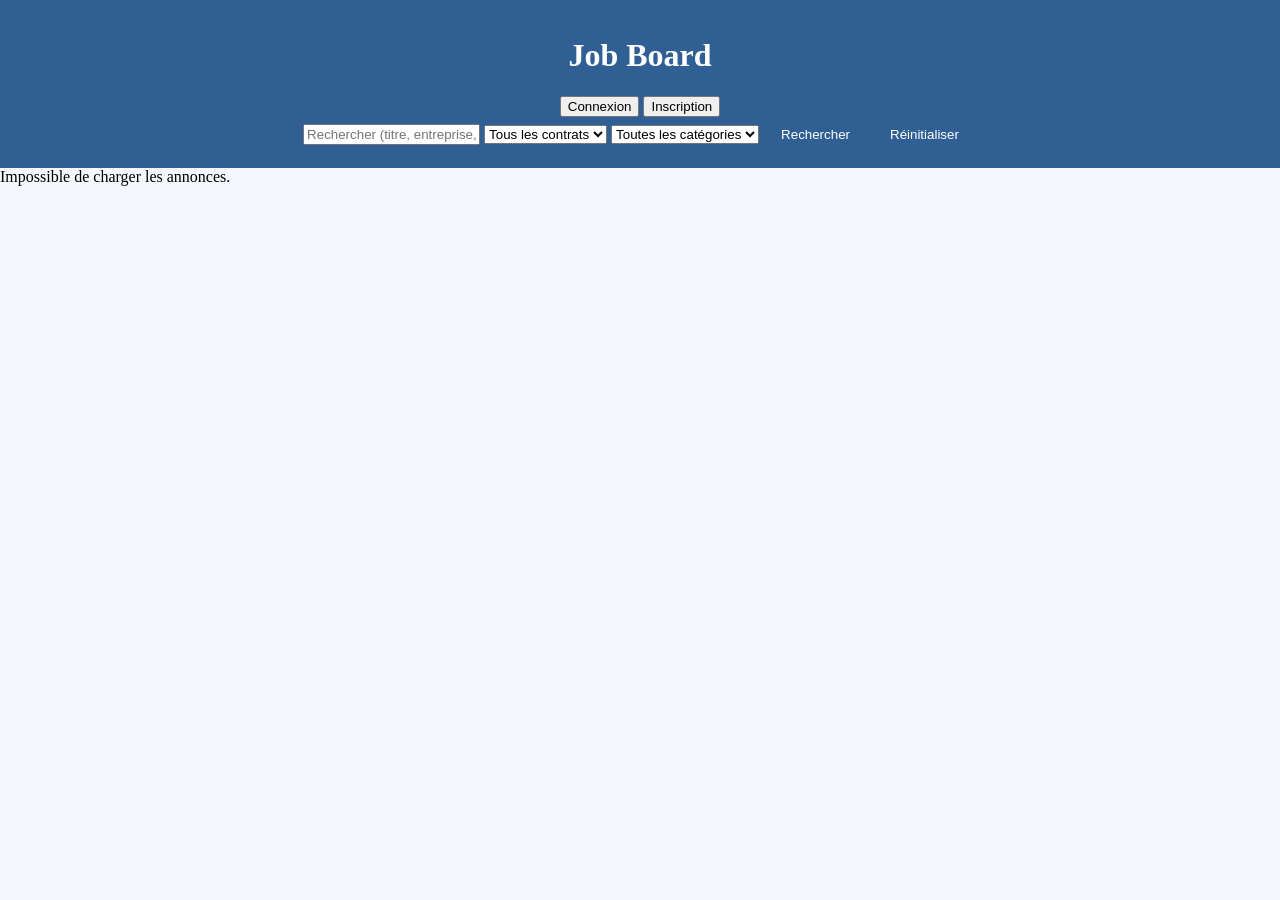
<file: API/Front/index.html>
<!DOCTYPE html>
<html lang="fr">

<head>
  <meta charset="UTF-8">
  <meta name="viewport" content="width=device-width, initial-scale=1">
  <link rel="stylesheet" href="style.css">
  <title>Job Board</title>
</head>

<body class="body">

  <header class="header">
    <h1>Job Board</h1>

    <!-- Zone affichée uniquement si l'utilisateur est DÉCONNECTÉ -->
    <div id="auth-buttons-container">
      <button onclick="document.getElementById('maPopup').showModal()">Connexion</button>
      <button onclick="document.getElementById('Popup').showModal()">Inscription</button>
    </div>

    <!-- Zone affichée uniquement si l'utilisateur est CONNECTÉ -->
    <div id="user-menu-container" style="display: none;">
      <span id="user-greeting">Bienvenue !</span>
      <button id="btn-profile" type="button">Profil</button>
      <button id="btn-logout" type="button">Déconnexion</button>
    </div>

    <form id="form-recherche">
      <div class="join">
        <input id="recherche-q" class="input join-item" placeholder="Rechercher (titre, entreprise, lieu)" />

        <select id="recherche-contrat" class="select join-item">
          <option value="" selected>Tous les contrats</option>
          <option value="CDI">CDI</option>
          <option value="CDD">CDD</option>
          <option value="STAGE">Stage</option>
          <option value="ALTERNANCE">Alternance</option>
        </select>

        <select id="recherche-categorie" class="select join-item">
          <option value="" selected>Toutes les catégories</option>
          <option value="agriculture">Agriculture</option>
          <option value="artisanat">Artisanat</option>
          <option value="batiment">Bâtiment</option>
          <option value="commerce">Commerce</option>
          <option value="finance">Finance</option>
          <option value="marketing">Marketing</option>
          <option value="droit">Droit</option>
          <option value="education">Éducation</option>
          <option value="medical">Médical</option>
          <option value="transport">Transport</option>
          <option value="alimentaire">Alimentaire</option>
          <option value="informatique">Informatique</option>
        </select>

        <button type="submit" class="btn">Rechercher</button>
        <button type="reset" class="btn">Réinitialiser</button>
      </div>
    </form>
  </header>

  <!-- Cartes d'annonces (générées par annonces.js) -->
  <div id="liste-annonces"></div>
  <div id="pagination"></div>

  <!-- Dialogue Modale Connexion -->
  <dialog id="maPopup">
    <h2>Se connecter</h2>
    <form id="form-login">
      <label for="login-email">E-mail</label><br>
      <input type="email" id="login-email" placeholder="Votre@email.com" required><br>
      <label for="login-password">Mot de passe</label><br>
      <input type="password" id="login-password" placeholder="••••••••" required><br>
      <p id="login-error" style="color: red;"></p>
      <button type="submit">Se connecter</button>
      <button type="button" onclick="document.getElementById('maPopup').close()">Fermer</button>
    </form>
  </dialog>

  <!-- Dialogue Modale Inscription -->
  <dialog id="Popup">
    <h2>Inscrire en tant que particulier</h2>
    <form id="form-particulier">
      <label for="p-nom">Nom</label><br>
      <input type="text" id="p-nom" placeholder="Votre nom" required><br>
      <label for="p-prenom">Prénom</label><br>
      <input type="text" id="p-prenom" placeholder="Votre prénom" required><br>
      <label for="p-email">E-mail</label><br>
      <input type="email" id="p-email" placeholder="Votre@email.com" required><br>
      <label for="p-password">Mot de passe</label><br>
      <input type="password" id="p-password" placeholder="••••••••" required><br>
      <label for="p-confpassword">Confirmation du mot de passe</label><br>
      <input type="password" id="p-confpassword" placeholder="••••••••" required><br>
      <p id="p-error" style="color: red;"></p>
      <button type="submit">Inscription</button>
    </form>

    <h2>Inscrire en tant qu'entreprise</h2>
    <form id="form-entreprise">
      <label for="e-nom">Nom de l'entreprise</label><br>
      <input type="text" id="e-nom" placeholder="Nom de votre entreprise" required><br>
      <label for="e-ville">Ville</label><br>
      <input type="text" id="e-ville" placeholder="Votre ville" required><br>
      <label for="e-email">E-mail</label><br>
      <input type="email" id="e-email" placeholder="Votre@email.com" required><br>
      <label for="e-password">Mot de passe</label><br>
      <input type="password" id="e-password" placeholder="••••••••" required><br>
      <label for="e-confpassword">Confirmation du mot de passe</label><br>
      <input type="password" id="e-confpassword" placeholder="••••••••" required><br>
      <p id="e-error" style="color: red;"></p>
      <button type="submit">Inscription</button>
    </form>

    <button type="button" onclick="document.getElementById('Popup').close()">Fermer</button>
  </dialog>
  <!-- Dialogue Modale Postuler -->
  <dialog id="popupPostuler">
    <h2>Postuler</h2>
    <p id="postuler-titre"></p>
    <form id="form-postuler">
      <label for="postuler-message">Ton message</label><br>
      <textarea id="postuler-message" required></textarea><br>
      <p id="postuler-error" style="color: red;"></p>
      <button type="submit">Envoyer ma candidature</button>
      <button type="button" onclick="document.getElementById('popupPostuler').close()">Fermer</button>
    </form>
  </dialog>

  <script type="module" src="inscription.js"></script>
  <script type="module" src="annonces.js"></script>
</body>

</html>
</file>
<file: API/Front/style.css>
:root { 
  --bleu: #305f94; --clair: #f4f7fb; 
}
.body { 
  margin: 0; font-family: 'Times New Roman', Times, serif; background: var(--clair); 
}
.header { 
  background: var(--bleu); color: #fff; padding: 16px; text-align: center; 
}
.main {
  text-align: center;
}
.container { 
  max-width: 800px; margin: 24px auto; padding: 0 16px; 
}
.card { 
  background: #fff; border-radius: 10px; padding: 16px; margin-bottom: 16px; 
}
.btn { 
  background: var(--bleu); color: #fff; border: 0; padding: 10px 18px; border-radius: 6px; cursor: pointer; 
}


.header {
  position: relative; /* sert de repère pour placer le menu à droite */
}

#user-menu-container {
  position: absolute;
  top: 10px;
  right: 10px;
  flex-direction: column;  /* empile les éléments verticalement */
  align-items: flex-end;   /* les aligne tout à droite */
  gap: 6px;
}
</file>
